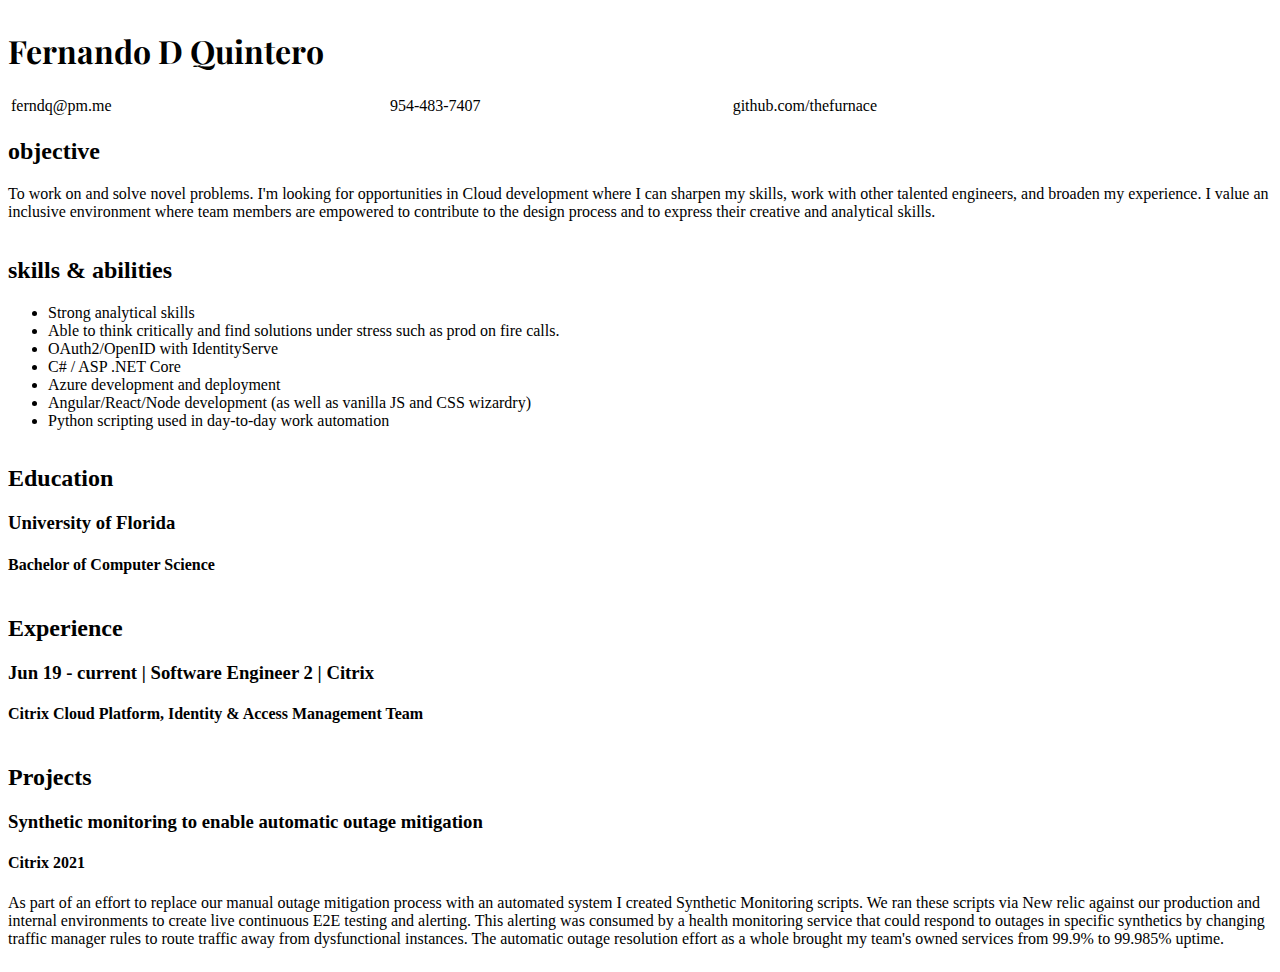
<file: docs/index.html>
<!DOCTYPE html>
<html>
  <head>
    <meta charset="UTF-8" />
    <link rel="stylesheet" href="styles.css" />
    <link
      rel="stylesheet"
      href="https://fonts.googleapis.com/css?family=Playfair+Display"
    />
  </head>
  <body>
    <h1>Fernando D Quintero</h1>
    <table>
      <tr>
        <td>ferndq@pm.me</td>
        <td>954-483-7407</td>
        <td>github.com/thefurnace</td>
      </tr>
    </table>
    <div>
      <h2>objective</h2>
      <p>
        To work on and solve novel problems. I'm looking for opportunities in
        Cloud development where I can sharpen my skills, work with other
        talented engineers, and broaden my experience. I value an inclusive
        environment where team members are empowered to contribute to the design
        process and to express their creative and analytical skills.
      </p>
    </div>
    <div>
      <h2>skills & abilities</h2>
      <ul>
        <li>Strong analytical skills</li>
        <li>
          Able to think critically and find solutions under stress such as prod
          on fire calls.
        </li>
        <li>OAuth2/OpenID with IdentityServe</li>
        <li>C# / ASP .NET Core</li>
        <li>Azure development and deployment</li>
        <li>
          Angular/React/Node development (as well as vanilla JS and CSS
          wizardry)
        </li>
        <li>Python scripting used in day-to-day work automation</li>
      </ul>
    </div>
    <div>
      <h2>Education</h2>
      <div>
        <h3>University of Florida</h3>
        <h4>Bachelor of Computer Science</h4>
      </div>
    </div>
    <div>
      <h2>Experience</h2>
      <h3>Jun 19 - current | Software Engineer 2 | Citrix</h3>
      <h4>Citrix Cloud Platform, Identity & Access Management Team</h4>
    </div>
    <div>
      <h2>Projects</h2>
      <div>
        <h3>Synthetic monitoring to enable automatic outage mitigation</h3>
        <h4>Citrix 2021</h4>
        <p>
          As part of an effort to replace our manual outage mitigation process
          with an automated system I created Synthetic Monitoring scripts. We
          ran these scripts via New relic against our production and internal
          environments to create live continuous E2E testing and alerting. This
          alerting was consumed by a health monitoring service that could
          respond to outages in specific synthetics by changing traffic manager
          rules to route traffic away from dysfunctional instances. The
          automatic outage resolution effort as a whole brought my team's owned
          services from 99.9% to 99.985% uptime.
        </p>
      </div>
    </div>
  </body>
</html>
</file>
<file: docs/styles.css>
body {
    display: flex;
    flex-direction: column;
}

h1 {
    font-family: 'Playfair Display';
}
</file>
